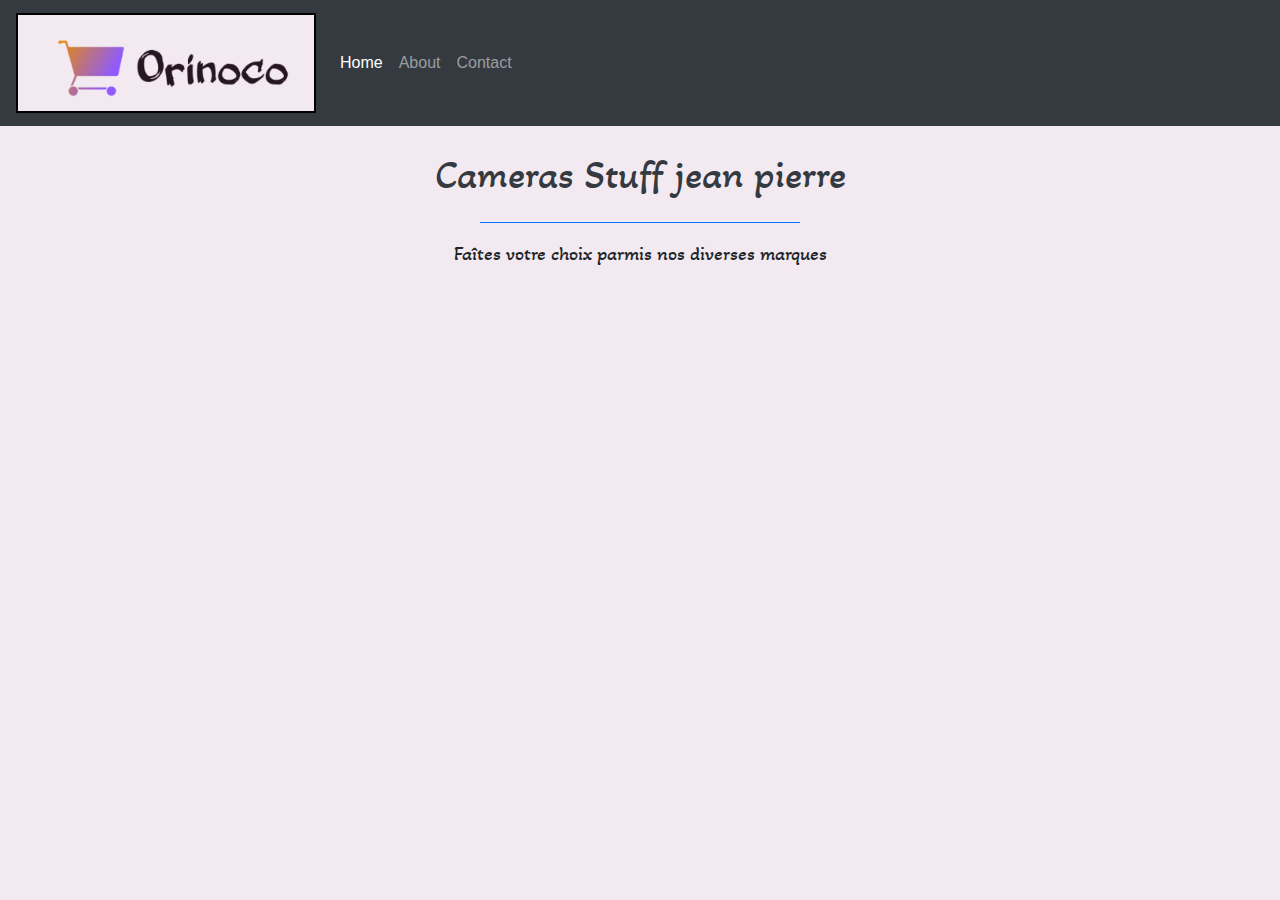
<file: index.html>
<!DOCTYPE html>
<html lang="en">

<head>
    <meta charset="UTF-8">
    <meta name="viewport" content="width=device-width, initial-scale=1.0, viewport-fit=cover, shrink-to-fit=no">
    <meta http-equiv="X-UA-Compatible" content="ie=edge">
    <title>Orinoco New</title>
    <script src="https://code.jquery.com/jquery-3.3.1.slim.min.js"></script>
    <link rel="stylesheet" href="css/bootstrap.min.css">
    <link rel="stylesheet" href="css/orinoco.min.css">
    <link rel="preconnect" href="https://fonts.gstatic.com">
    <link href="https://fonts.googleapis.com/css2?family=Akaya+Kanadaka&display=swap" rel="stylesheet">
</head>

<body>
    <!-- barre de navigation-->
    <nav class="navbar navbar-expand-md navbar-dark bg-dark">
        <!--logo-->
            <a class="navbar-brand" href="index.html">
                <img src="img/logo.png" alt="Orinoco" id="logo">
            </a>
        <!-- menu responsive -->
            <button class="navbar-toggler" data-toggle="collapse" data-target="#collapse_target">
                <span class="navbar-toggler-icon"></span>
            </button>
        
            <div class="collapse navbar-collapse" id="collapse_target">
                <ul class="navbar-nav">
                    <li class="nav-item active">
                        <a class="nav-link" href="index.html">Home</a>
                    </li>
                    <li class="nav-item">
                        <a class="nav-link" href="html/mention.html">About</a>
                    </li>
                    <li class="nav-item">
                        <a class="nav-link" href="mailto:adrien.rajerinera@live.fr">Contact</a>
                    </li>
                </ul>
            </div>
    </nav>
    <header>
        <h1 class="text-dark pt-4">Cameras Stuff jean pierre</h1>
        <div class="border-top border-primary w-25 mx-auto my-3"></div>
        <p class="lead">Faîtes votre choix parmis nos diverses marques</p>
    </header>


    <ul id="camera-items-1"></ul>

    <script src="https://code.jquery.com/jquery-3.3.1.slim.min.js"></script>
    <script src="https://cdnjs.cloudflare.com/ajax/libs/popper.js/1.14.7/umd/popper.min.js"></script>
    <script src="https://stackpath.bootstrapcdn.com/bootstrap/4.3.1/js/bootstrap.min.js"></script>
    <script src="js/index.min.js"></script>

</body>

</html>
</file>
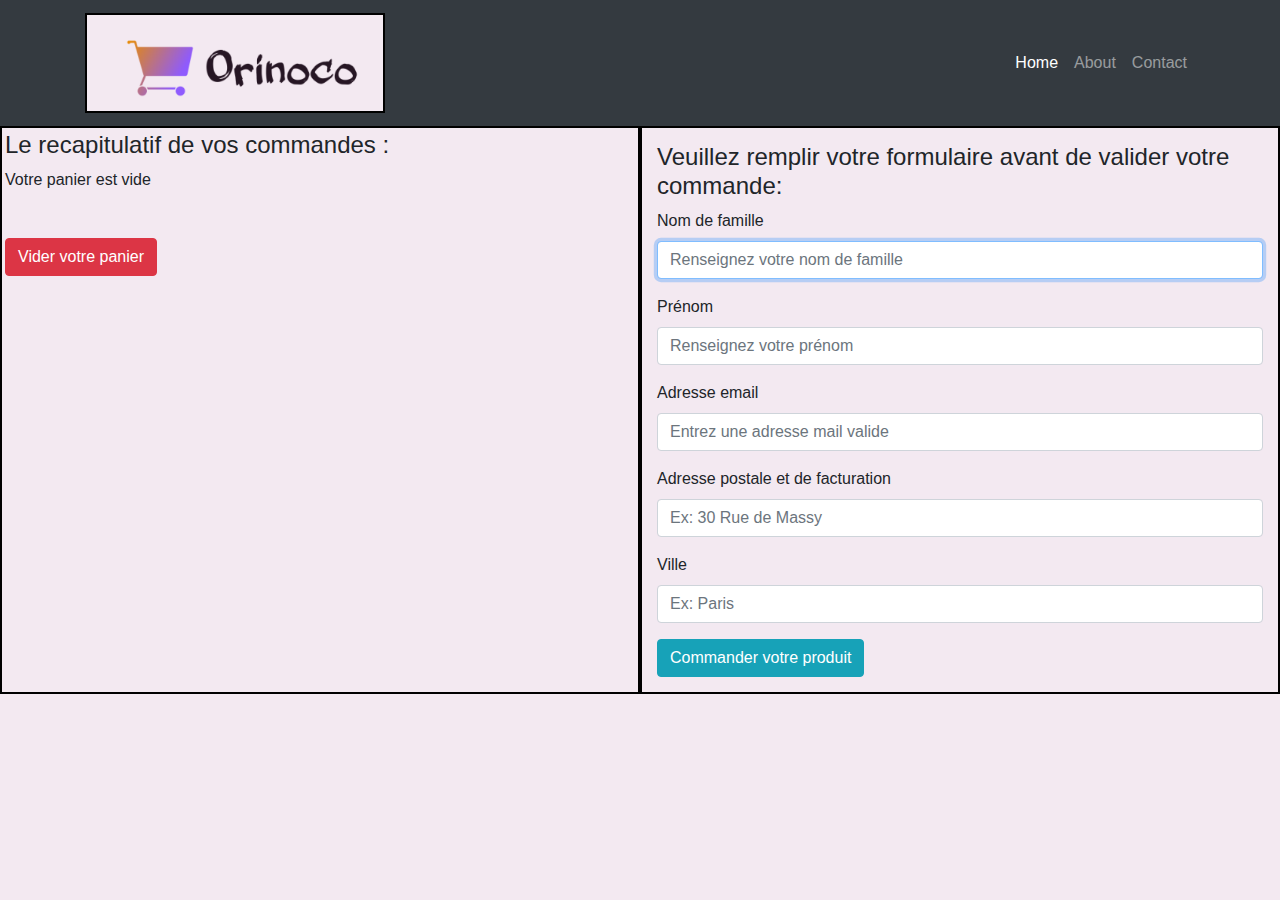
<file: html/confirm.html>
<!DOCTYPE html>
<html lang="en">

<head>
    <meta charset="UTF-8">
    <meta name="viewport" content="width=device-width, initial-scale=1.0, viewport-fit=cover">
    <meta http-equiv="X-UA-Compatible" content="ie=edge">
    <title>Orinoco New</title>
    <link rel="stylesheet" href="../css/bootstrap.min.css">
    <link rel="stylesheet" href="../css/orinoco.min.css">
    <link rel="preconnect" href="https://fonts.gstatic.com">
    <link href="https://fonts.googleapis.com/css2?family=Akaya+Kanadaka&display=swap" rel="stylesheet">
</head>

<body>
    <nav class="navbar navbar-expand-lg navbar-dark bg-dark static-top">
        <div class="container">
            <a class="navbar-brand" href="../index.html">
                <img src="../img/logo.png" alt="Orinoco" id="logo">
            </a>
            <button class="navbar-toggler" type="button" data-toggle="collapse" data-target="#navbarResponsive"
                aria-controls="navbarResponsive" aria-expanded="false" aria-label="Toggle navigation">
                <span class="navbar-toggler-icon"></span>
            </button>
            <div class="collapse navbar-collapse" id="navbarResponsive">
                <ul class="navbar-nav ml-auto">
                    <li class="nav-item active">
                        <a class="nav-link" href="../index.html">Home
                            <span class="sr-only">(current)</span>
                        </a>
                    </li>
                    <li class="nav-item">
                        <a class="nav-link" href="../html/mention.html">About</a>
                    </li>
                    <li class="nav-item">
                        <a class="nav-link" href="mailto:adrien.rajerinera@live.fr">Contact</a>
                    </li>
                </ul>
            </div>
        </div>
    </nav>
    <div id="container_confirm">
        <div id="container-1">
            <h1> Le recapitulatif de vos commandes :</h1>
            <table id="table"></table>
            <p id="cart_empty">Votre panier est vide</p>
            <button class="btn btn-danger" id="button_remove"> Vider votre panier </button>
        </div>
        <div id="container-2">
            <section class="formulaire_commande">
                <h2>Veuillez remplir votre formulaire avant de valider votre commande:</h2>
                <div class="cadre">
                    <form method="post" name="formContact" id="envoi">
                        <div class="form-group">
                            <label for="nom">
                                Nom de famille
                            </label>
                            <input type="text" id="nom" name="nom" class="form-control" required autofocus
                                placeholder="Renseignez votre nom de famille" />
                        </div>
                        <div class="form-group">
                            <label for="prenom">
                                Prénom
                            </label>
                            <input type="text" id="prenom" name="prenom" class="form-control" required
                                placeholder="Renseignez votre prénom" />
                        </div>
                        <div class="form-group">
                            <label for="email">
                                Adresse email
                            </label>
                            <input type="email" id="email" name="email" class="form-control" required
                                placeholder="Entrez une adresse mail valide" />
                        </div>
                        <div class="form-group">
                            <label for="adresse">
                                Adresse postale et de facturation
                            </label>
                            <input type="text" id="adresse" name="adresse" class="form-control" required
                                placeholder="Ex: 30 Rue de Massy" />
                        </div>

                        <div class="form-group">
                            <label for="ville">
                                Ville
                            </label>
                            <input type="text" id="ville" name="ville" class="form-control" required
                                placeholder="Ex: Paris" />
                        </div>
                        <button class="btn btn-info" type="submit" name="commander">
                            Commander votre produit
                        </button>
                    </form>
                </div>
            </section>
        </div>
    </div>
    <script src="https://code.jquery.com/jquery-3.3.1.slim.min.js"></script>
    <script src="https://cdnjs.cloudflare.com/ajax/libs/popper.js/1.14.7/umd/popper.min.js"></script>
    <script src="https://stackpath.bootstrapcdn.com/bootstrap/4.3.1/js/bootstrap.min.js"></script>
    <script src="../js/confirm.min.js"></script>
    <script> confirmCommande();</script>

</body>

</html>
</file>
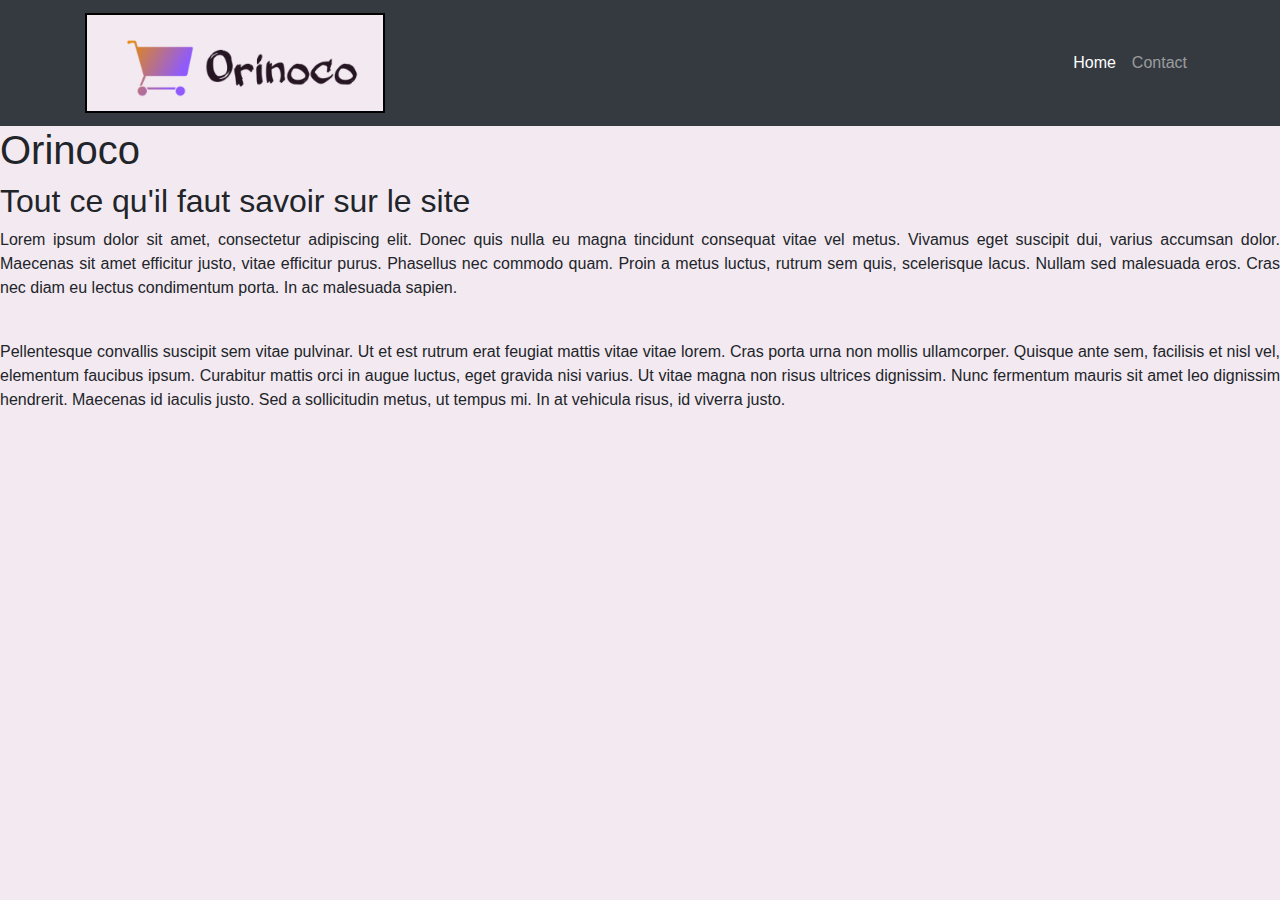
<file: html/mention.html>
<!DOCTYPE html>
<html lang="en">

<head>
  <meta charset="UTF-8">
  <meta name="viewport" content="width=device-width, initial-scale=1.0, viewport-fit=cover">
  <meta http-equiv="X-UA-Compatible" content="ie=edge">
  <title>Orinoco New</title>
  <link rel="stylesheet" href="../css/bootstrap.min.css">
  <link rel="stylesheet" href="../css/orinoco.min.css">
  <link rel="preconnect" href="https://fonts.gstatic.com">
  <link href="https://fonts.googleapis.com/css2?family=Akaya+Kanadaka&display=swap" rel="stylesheet">
    <title>Mentions légales</title>
</head>
<nav class="navbar navbar-expand-lg navbar-dark bg-dark static-top">
    <div class="container">
      <a class="navbar-brand" href="../index.html">
        <img src="../img/logo.png" alt="Orinoco" id="logo">
      </a>
      <button class="navbar-toggler" type="button" data-toggle="collapse" data-target="#navbarResponsive"
        aria-controls="navbarResponsive" aria-expanded="false" aria-label="Toggle navigation">
        <span class="navbar-toggler-icon"></span><span id="index_cart"></span>
      </button>
      <div class="collapse navbar-collapse" id="navbarResponsive">
        <ul class="navbar-nav ml-auto">
          <li class="nav-item active">
            <a class="nav-link" href="../index.html">Home
              <span class="sr-only">(current)</span>
            </a>
          </li>
          <li class="nav-item">
            <a class="nav-link" href="mailto:adrien.rajerinera@live.fr">Contact</a>
          </li>
        </ul>
      </div>
    </div>
  </nav>

<body>
    <div id = container_mention>
    <div id="mention">
        <h1>Orinoco</h1>
    </div>
    <h2>Tout ce qu'il faut savoir sur le site</h2>
    <div>
        <p>Lorem ipsum dolor sit amet, consectetur adipiscing elit. Donec quis nulla eu magna tincidunt consequat vitae
            vel
            metus. Vivamus eget suscipit dui, varius accumsan dolor. Maecenas sit amet efficitur justo, vitae efficitur
            purus. Phasellus nec commodo quam. Proin a metus luctus, rutrum sem quis, scelerisque lacus. Nullam sed
            malesuada eros. Cras nec diam eu lectus condimentum porta. In ac malesuada sapien.</p>
    </div>
    <br>
    <div>
        Pellentesque convallis suscipit sem vitae pulvinar. Ut et est rutrum erat feugiat mattis vitae vitae lorem. Cras
        porta urna non mollis ullamcorper. Quisque ante sem, facilisis et nisl vel, elementum faucibus ipsum. Curabitur
        mattis orci in augue luctus, eget gravida nisi varius. Ut vitae magna non risus ultrices dignissim. Nunc
        fermentum mauris sit amet leo dignissim hendrerit. Maecenas id iaculis justo. Sed a sollicitudin metus, ut
        tempus mi. In at vehicula risus, id viverra justo.
    </div>
    </div>
    <script src="https://code.jquery.com/jquery-3.3.1.slim.min.js"></script>
    <script src="https://cdnjs.cloudflare.com/ajax/libs/popper.js/1.14.7/umd/popper.min.js"></script>
    <script src="https://stackpath.bootstrapcdn.com/bootstrap/4.3.1/js/bootstrap.min.js"></script>
</body>

</html>
</file>
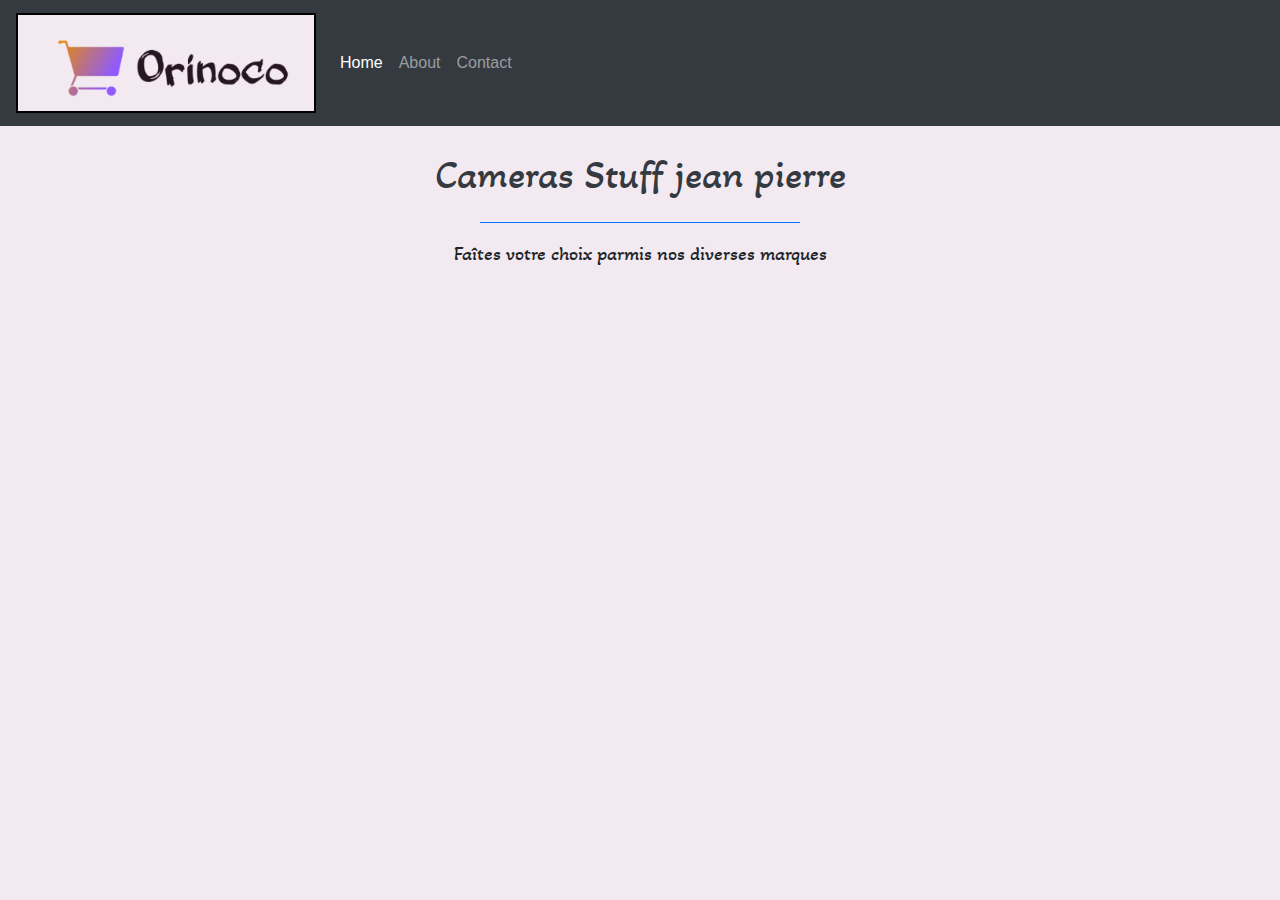
<file: html/pagevalid.html>
<!DOCTYPE html>
<html lang="en">

<head>
  <meta charset="UTF-8">
  <meta name="viewport" content="width=device-width, initial-scale=1.0, viewport-fit=cover">
  <meta http-equiv="X-UA-Compatible" content="ie=edge">
  <title>Orinoco New</title>
  <link rel="stylesheet" href="../css/bootstrap.min.css">
  <link rel="stylesheet" href="../css/orinoco.min.css">
  <link rel="preconnect" href="https://fonts.gstatic.com">
  <link href="https://fonts.googleapis.com/css2?family=Akaya+Kanadaka&display=swap" rel="stylesheet">
</head>

<body>
  <nav class="navbar navbar-expand-lg navbar-dark bg-dark static-top">
    <div class="container">
        <a class="navbar-brand" href="../index.html">
            <img src="../img/logo.png" alt="Orinoco" id="logo">
        </a>
        <button class="navbar-toggler" type="button" data-toggle="collapse" data-target="#navbarResponsive"
            aria-controls="navbarResponsive" aria-expanded="false" aria-label="Toggle navigation">
            <span class="navbar-toggler-icon"></span>
        </button>
        <div class="collapse navbar-collapse" id="navbarResponsive">
            <ul class="navbar-nav ml-auto">
                <li class="nav-item active">
                    <a class="nav-link" href="../index.html">Home
                        <span class="sr-only">(current)</span>
                    </a>
                </li>
                <li class="nav-item">
                    <a class="nav-link" href="../html/mention.html">About</a>
                </li>
                <li class="nav-item">
                    <a class="nav-link" href="mailto:adrien.rajerinera@live.fr">Contact</a>
                </li>
            </ul>
        </div>
    </div>
</nav>
  <main id="confirm_command">
    <section class="confirmation">
      <h1>Confirmation de votre commande</h1>
      <p class="textConfirm">Bonjour <span id="firstName"></span>,</p>
      <p class="textConfirm">
        Nous vous remercions pour votre achat. Nous vous tiendrons informés
        par e-mail lorsque les articles de votre commande auront été
        expédiés.
      </p>
      <p class="textConfirm">
        Votre N° de commande est :
      </p>
      <p id="orderId"></p>
      <p class="textConfirm">
        Merci de noter ce numéro et d'en faire référence pour toute
        communication avec nos services concernant cette commande.
      </p>
      <p class="textConfirm"> l'équipe de Camera Orinoco vous remercie</p>

      <p class="textConfirm">Ci-dessous le détail de votre commande :</p>
    </section>
    <section class="recapitulatif">
      <h2>Détail de la commande</h2>
      <div id="confirmation-recap"></div>
      <div class="retourAccueil">
        <a href="../index.html" class="btn btn-primary">Retourner à l'accueil</a>
      </div>
    </section>
  </main>
  <script src="https://code.jquery.com/jquery-3.3.1.slim.min.js"></script>
  <script src="https://cdnjs.cloudflare.com/ajax/libs/popper.js/1.14.7/umd/popper.min.js"></script>
  <script src="https://stackpath.bootstrapcdn.com/bootstrap/4.3.1/js/bootstrap.min.js"></script>
  <script src="../js/pagevalid.min.js"></script>
  <script> orderResult();</script>
  <script>confirmRecap();</script>
</body>

</html>
</file>
<file: css/orinoco.min.css>
body{margin:0;padding:0;background-color:#f3e9f1}header{display:-webkit-box;display:-ms-flexbox;display:flex;-webkit-box-orient:vertical;-webkit-box-direction:normal;-ms-flex-direction:column;flex-direction:column;-webkit-box-align:center;-ms-flex-align:center;align-items:center;-webkit-box-pack:center;-ms-flex-pack:center;justify-content:center;font-family:"Akaya Kanadaka",cursive}#logo{width:300px;height:100px;background-color:#f3e9f1}img{width:50rem;height:22rem;padding-left:20px;border:2px solid #000;background-color:#000;-o-object-fit:cover;object-fit:cover}a{color:#000;text-decoration:none}a:link{text-decoration:none}.button{display:-webkit-box;display:-ms-flexbox;display:flex;-webkit-box-pack:justify;-ms-flex-pack:justify;justify-content:space-between}#container_mention{text-align:justify}#camera-items-1{width:100%;margin:0;padding:2px;display:-webkit-box;display:-ms-flexbox;display:flex;-webkit-box-orient:vertical;-webkit-box-direction:normal;-ms-flex-direction:column;flex-direction:column;-webkit-box-align:center;-ms-flex-align:center;align-items:center;-webkit-box-pack:center;-ms-flex-pack:center;justify-content:center}#camera-items-1 h4{width:50%;left:25%;-webkit-box-align:center;-ms-flex-align:center;align-items:center;text-decoration:none;color:#000;font-size:40px;position:relative;overflow:hidden;background:-webkit-gradient(linear,left top,right top,from(#020024),color-stop(31%,rgba(121,54,9,.601914)),to(#00d4ff));background:linear-gradient(90deg,#020024 0,rgba(121,54,9,.601914) 31%,#00d4ff 100%);background-size:400% 400%;-webkit-animation:TransitioningBackground 10s ease infinite;animation:TransitioningBackground 10s ease infinite;-webkit-transition:.6s;transition:.6s}@-webkit-keyframes TransitioningBackground{0%{background-position:1% 0}50%{background-position:99% 100%}100%{background-position:1% 0}}@keyframes TransitioningBackground{0%{background-position:1% 0}50%{background-position:99% 100%}100%{background-position:1% 0}}#camera-items-1 h4::before{text-decoration:none;content:"";display:block;position:absolute;background:rgba(255,255,255,.5);width:60px;height:100%;top:0;-webkit-filter:blur(30px);filter:blur(30px);-webkit-transform:translateX(-100px) skewX(-15deg);transform:translateX(-100px) skewX(-15deg)}#camera-items-1 h4::after{text-decoration:none;content:"";display:block;position:absolute;background:rgba(255,255,255,.2);width:30px;height:100%;top:0;-webkit-filter:blur(5px);filter:blur(5px);-webkit-transform:translateX(-100px) skewX(-15deg);transform:translateX(-100px) skewX(-15deg)}#camera-items-1 h4:hover{text-decoration:none;background-image:-webkit-gradient(linear,right top,left top,from(#e76914),to(#d155b8));background-image:linear-gradient(to left,#e76914,#d155b8);-webkit-transform:scale(1.2);transform:scale(1.2);cursor:pointer}#camera-items-1 h4:hover::after,#camera-items-1 h4:hover::before{text-decoration:none;-webkit-transform:translateX(300px) skewX(-15deg);transform:translateX(300px) skewX(-15deg);-webkit-transition:.7s;transition:.7s}#camera-items-1 p{font-size:20px}#camera-items-1 .li_items{list-style-type:none;text-align:center;width:100%;height:50%;background-color:#f3e9f1;font-family:"Akaya Kanadaka",cursive;padding-bottom:80px}#value_cart{color:#f5f5f5;font-size:15px}#main{display:-webkit-box;display:-ms-flexbox;display:flex;-webkit-box-orient:vertical;-webkit-box-direction:normal;-ms-flex-direction:column;flex-direction:column;-webkit-box-align:center;-ms-flex-align:center;align-items:center;padding:15px}#main #imgProduct{width:50%;height:40%}#main #select{display:-webkit-box;display:-ms-flexbox;display:flex;padding-top:5px;padding-bottom:5px}#container_confirm{display:-webkit-box;display:-ms-flexbox;display:flex;-webkit-box-pack:justify;-ms-flex-pack:justify;justify-content:space-between}#container_confirm #container-1{width:50%;padding:3px;border:2px solid #000}#container_confirm #container-1 h1{font-size:x-large}#container_confirm #container-1 #table{font-family:"Akaya Kanadaka",cursive;width:70%;font-size:x-large}#container_confirm #container-1 #table a.remove1{-webkit-box-sizing:border-box;box-sizing:border-box;position:relative;display:block;-webkit-transform:scale(var(--ggs,1));transform:scale(var(--ggs,1));width:10px;height:12px;border:2px solid transparent;-webkit-box-shadow:0 0 0 2px,inset -2px 0 0,inset 2px 0 0;box-shadow:0 0 0 2px,inset -2px 0 0,inset 2px 0 0;border-bottom-left-radius:1px;border-bottom-right-radius:1px;margin-top:4px;margin-left:30px;cursor:pointer}#container_confirm #container-1 #table a.remove1::after,#container_confirm #container-1 #table a.remove1::before{content:"";display:block;-webkit-box-sizing:border-box;box-sizing:border-box;position:absolute}#container_confirm #container-1 #table a.remove1::after{background:currentColor;border-radius:3px;width:16px;height:2px;top:-4px;left:-5px}#container_confirm #container-1 #table a.remove1::before{width:10px;height:4px;border:2px solid;border-bottom:transparent;border-top-left-radius:2px;border-top-right-radius:2px;top:-7px;left:-2px}#container_confirm #container-1 tr{text-align:center}#container_confirm #container-1 th{text-align:center;text-decoration:underline}#container_confirm #container-1 .button_remove1{color:#212529;font-weight:400;text-align:center;white-space:nowrap;vertical-align:middle;-webkit-user-select:none;-moz-user-select:none;-ms-user-select:none;user-select:none;border:1px solid #000;padding:.375rem .75rem;font-size:1rem;line-height:1.5;border-radius:.25rem;-webkit-transition:color .15s ease-in-out,background-color .15s ease-in-out,border-color .15s ease-in-out,-webkit-box-shadow .15s ease-in-out;transition:color .15s ease-in-out,background-color .15s ease-in-out,border-color .15s ease-in-out,-webkit-box-shadow .15s ease-in-out;transition:color .15s ease-in-out,background-color .15s ease-in-out,border-color .15s ease-in-out,box-shadow .15s ease-in-out;transition:color .15s ease-in-out,background-color .15s ease-in-out,border-color .15s ease-in-out,box-shadow .15s ease-in-out,-webkit-box-shadow .15s ease-in-out}#container_confirm #container-1 #button_remove{margin-top:30px}#container_confirm #container-2{width:50%;border:2px solid #000;padding:15px}#container_confirm h2{font-size:x-large}#confirmation-recap{display:-webkit-box;display:-ms-flexbox;display:flex;-webkit-box-orient:vertical;-webkit-box-direction:normal;-ms-flex-direction:column;flex-direction:column;font-family:"Akaya Kanadaka",cursive;font-size:medium;border:1px solid #000}#confirmation-recap th{text-decoration:none}#confirmation-recap .th_title{font-size:20px}#confirmation-recap td{display:-webkit-box;display:-ms-flexbox;display:flex;-webkit-box-orient:vertical;-webkit-box-direction:normal;-ms-flex-direction:column;flex-direction:column;width:auto;-webkit-text-decoration-style:none;text-decoration-style:none;color:rgba(121,54,9,.601914)}#confirmation-recap table{text-align:left}#firstName,#orderId{font-weight:700;font-size:larger}@media all and (max-width:850px){body{margin:0;padding:0;background-color:#f3e9f1}ul{display:-webkit-box;display:-ms-flexbox;display:flex;-webkit-box-orient:vertical;-webkit-box-direction:normal;-ms-flex-direction:column;flex-direction:column;width:100%}img{width:100%;height:22rem;border:5px solid #000;background-color:#000;-o-object-fit:cover;object-fit:cover}#logo{width:100%;height:120px;background-color:#f3e9f1}#index_cart{color:#f5f5f5;font-size:10px}#container_confirm{display:-webkit-box;display:-ms-flexbox;display:flex;width:100%;-webkit-box-orient:vertical;-webkit-box-direction:normal;-ms-flex-direction:column;flex-direction:column}#container_confirm #container-1{width:100%}#container_confirm #container-2{width:100%}}
</file>
